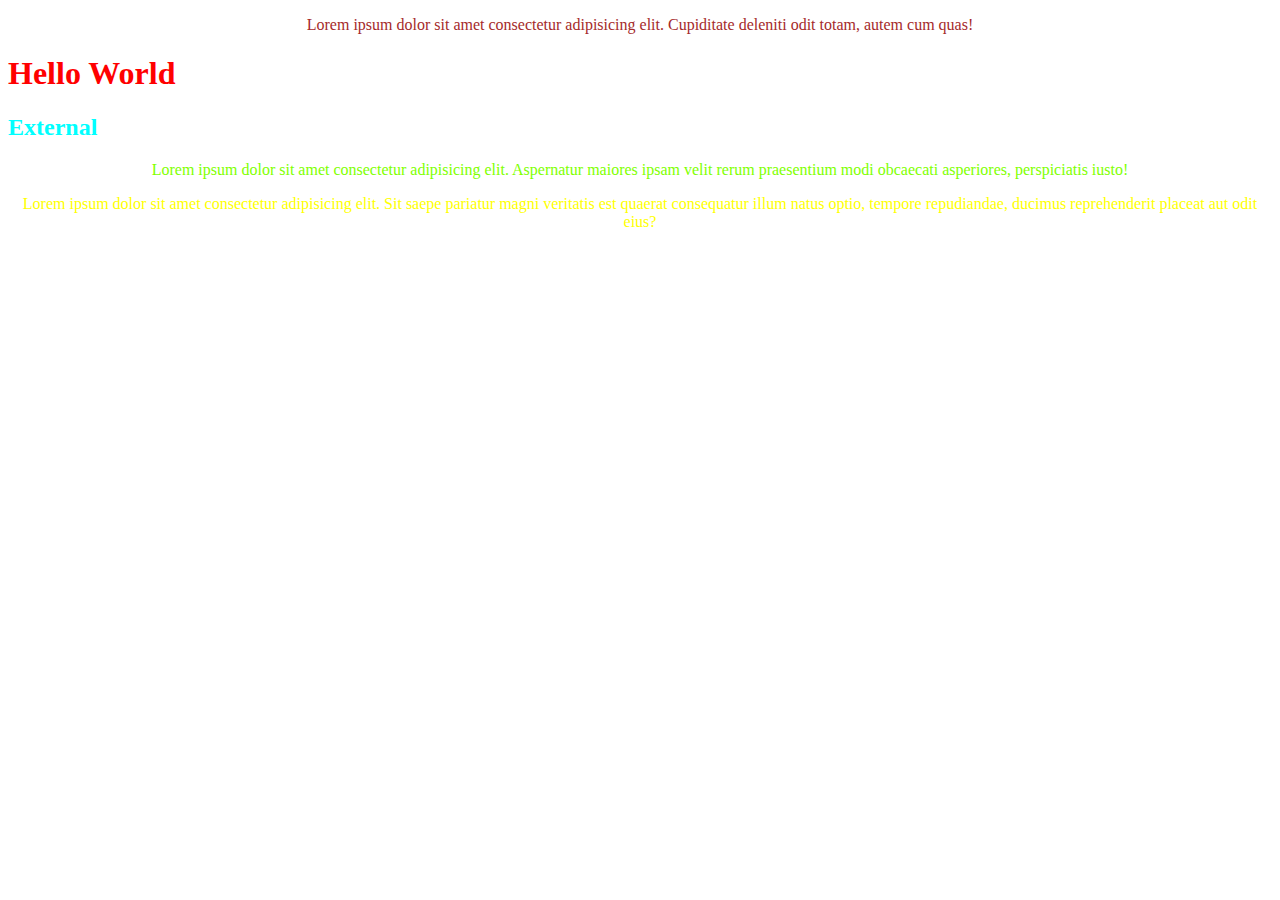
<file: index.html>
<!DOCTYPE html>
<html lang="en">
<head>
    <meta charset="UTF-8">
    <meta name="viewport" content="width=device-width, initial-scale=1.0">
    <title>CSS Selectors</title>
    <link rel="stylesheet" href="./style.css">
    <style>
        h1{
            color: red;
        }
    </style>
</head>
<body>
    <p>Lorem ipsum dolor sit amet consectetur adipisicing elit. Cupiditate deleniti odit totam, autem cum quas!</p>
    <h1>Hello World</h1>
    <h2>External</h2>
    <p class="par">Lorem ipsum dolor sit amet consectetur adipisicing elit. Aspernatur maiores ipsam velit rerum praesentium modi obcaecati asperiores, perspiciatis iusto!</p>
    <p class="par" id="ak">Lorem ipsum dolor sit amet consectetur adipisicing elit. Sit saepe pariatur magni veritatis est quaerat consequatur illum natus optio, tempore repudiandae, ducimus reprehenderit placeat aut odit eius?</p>
</body>
</html>
</file>
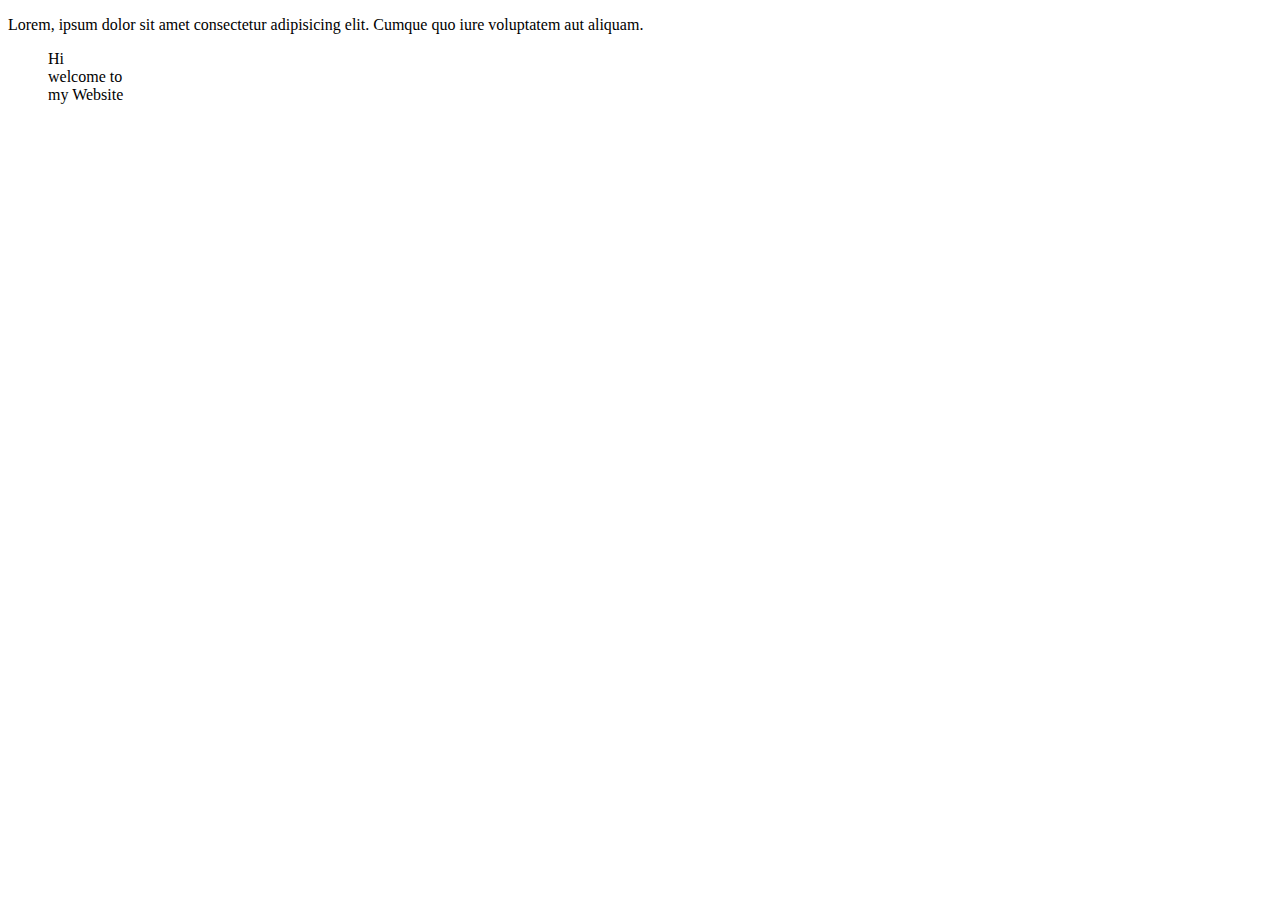
<file: assingment.html>
<!DOCTYPE html>
<html lang="en">
<head>
    <meta charset="UTF-8">
    <meta name="viewport" content="width=device-width, initial-scale=1.0">
    <title>Assingment</title>
    <link rel="stylesheet" href="./style_8.css">
</head>
<body>
    <div>
        <p class="box">Lorem, ipsum dolor sit amet consectetur adipisicing elit. Cumque quo iure voluptatem aut aliquam.</p>
    </div>
    <nav>
        <ul>
            <li>Hi</li>
            <li>welcome to</li>
            <li>my Website</li>
        </ul>
    </nav>
</body>
</html>
</file>
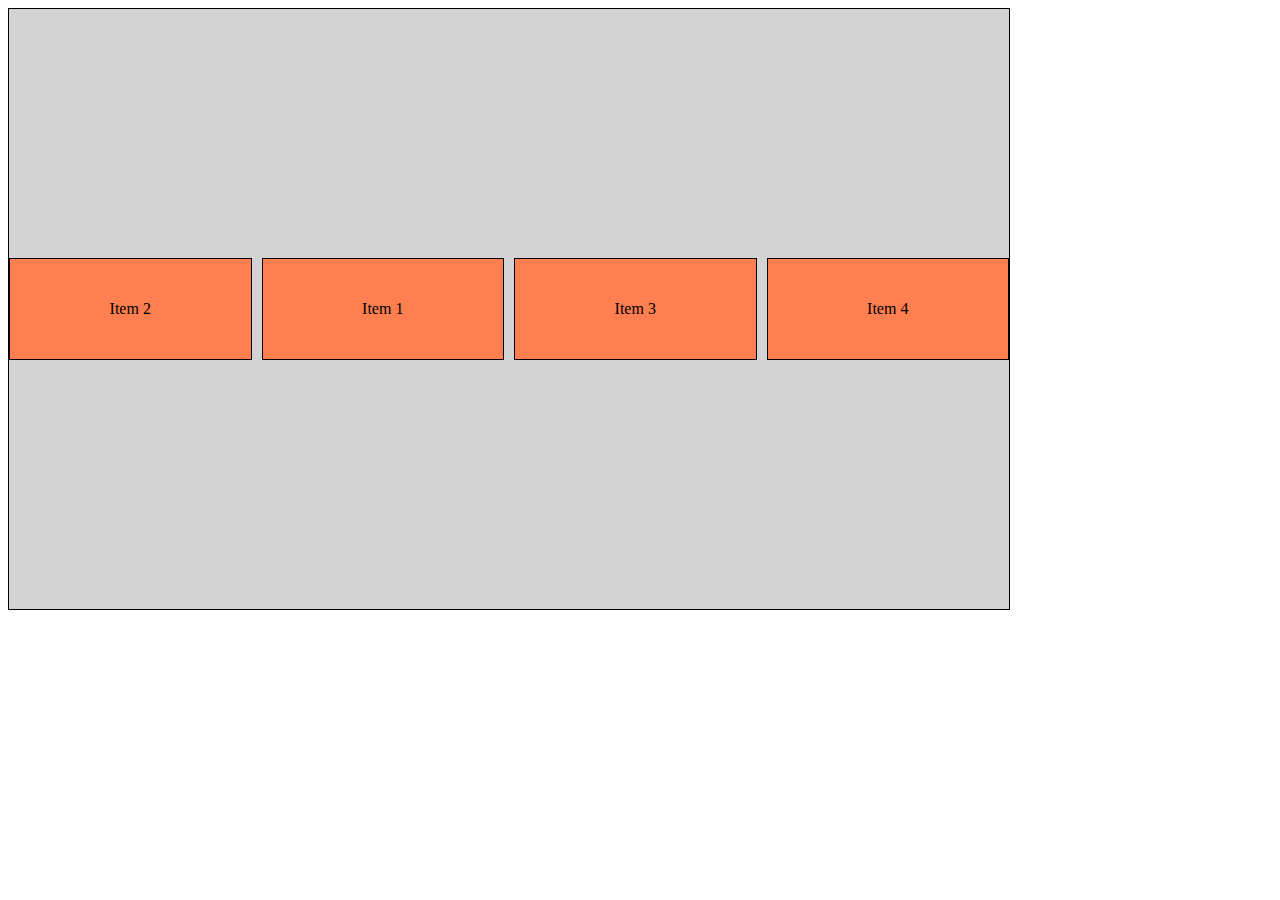
<file: flexbox.html>
<!DOCTYPE html>
<html lang="en">
<head>
    <meta charset="UTF-8">
    <meta name="viewport" content="width=device-width, initial-scale=1.0">
    <title>Flexbox</title>
    <link rel="stylesheet" href="./style_5.css">
</head>
<body>
    <div class="container">
        <div class="item">Item 1</div>
        <div class="item item2">Item 2</div>
        <div class="item">Item 3</div>
        <div class="item">Item 4</div>
    </div>
</body>
</html>
</file>
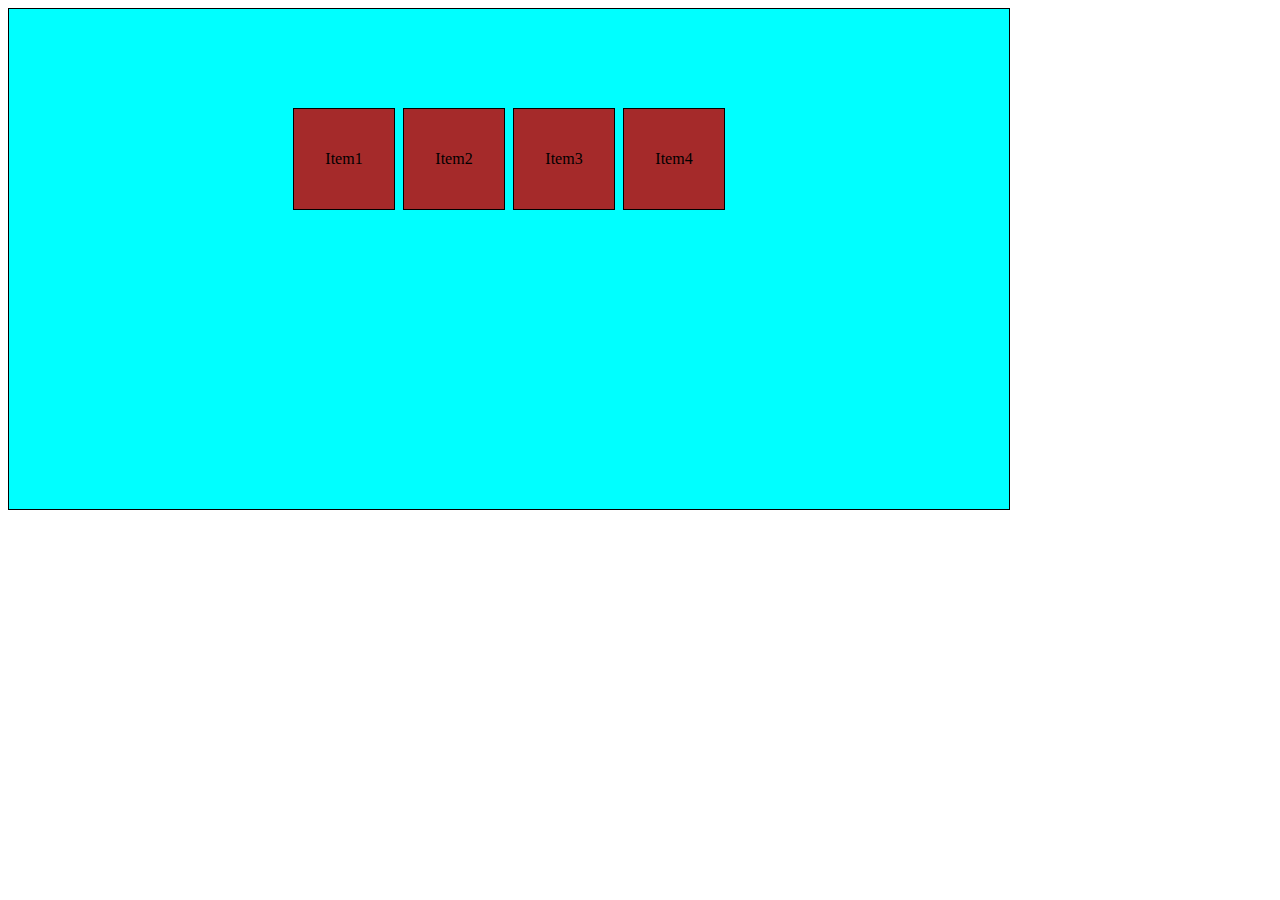
<file: grid.html>
<!DOCTYPE html>
<html lang="en">
<head>
    <meta charset="UTF-8">
    <meta name="viewport" content="width=device-width, initial-scale=1.0">
    <title>Grid</title>
    <link rel="stylesheet" href="./style_6.css">
</head>
<body>
    <div class="container">
        <div class="item item1">Item1</div>
        <div class="item item2">Item2</div>
        <div class="item item3">Item3</div>
        <div class="item item4">Item4</div>
    </div>
</body>
</html>
</file>
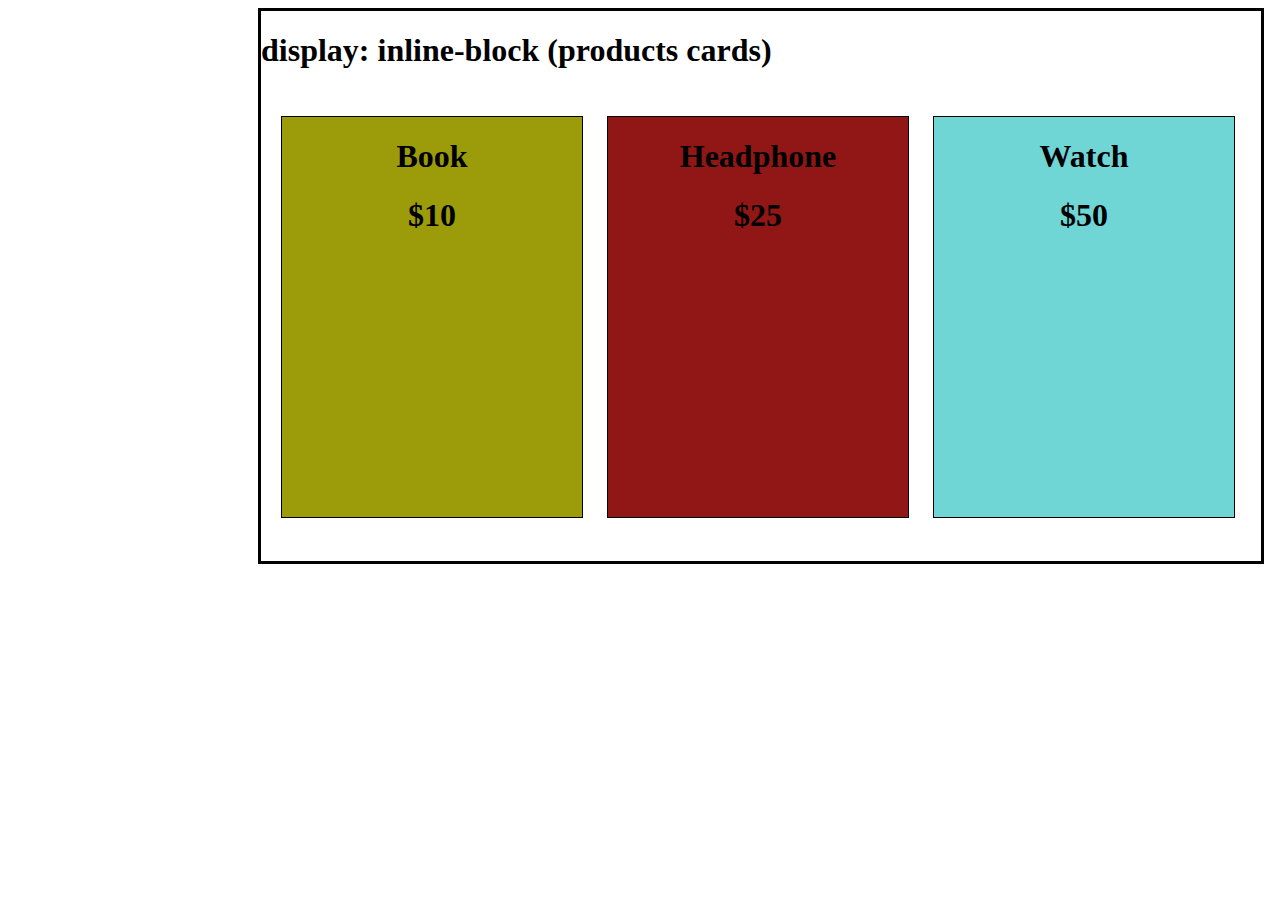
<file: index_2.html>
<!DOCTYPE html>
<html lang="en">
<head>
    <meta charset="UTF-8">
    <meta name="viewport" content="width=device-width, initial-scale=1.0">
    <title>CSS Selector</title>
    <link rel="stylesheet" href="./style_2.css">
</head>
<body>
    <div class="container">
        <h1>display: inline-block (products cards)</h1>
        <div class="box box1">
            <h1>Book</h1>
            <h1>&dollar;10</h1>
        </div>
        <div class="box box2">
             <h1>Headphone</h1>
            <h1>&dollar;25</h1>
        </div>
        <div class="box box3">
             <h1>Watch</h1>
            <h1>&dollar;50</h1>
        </div>
    </div> 
</body>
</html>
</file>
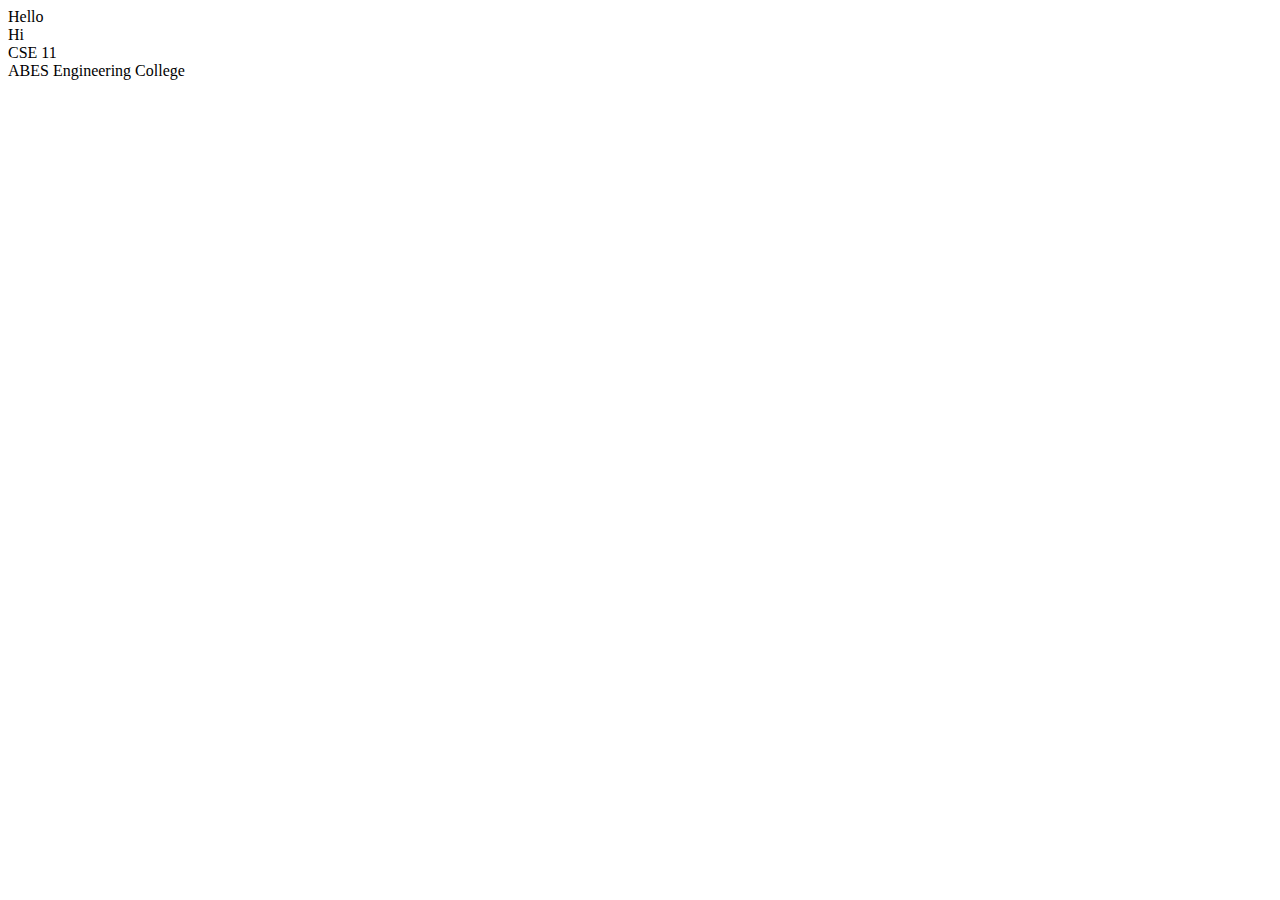
<file: index_3.html>
<!DOCTYPE html>
<html lang="en">
<head>
        <meta charset="UTF-8">
    <meta name="viewport" content="width=device-width, initial-scale=1.0">
    <title>CSS Selector</title>
    <link rel="stylesheet" href="./style_3.css">
</head>
<body>
    <span class="ak">Hello</span>
    <span class="ak">Hi</span>
    <span class="ak">CSE 11</span>
    <div class="ak1">ABES</div>
    <div class="ak1">Engineering College</div>
</body>
</html>
</file>
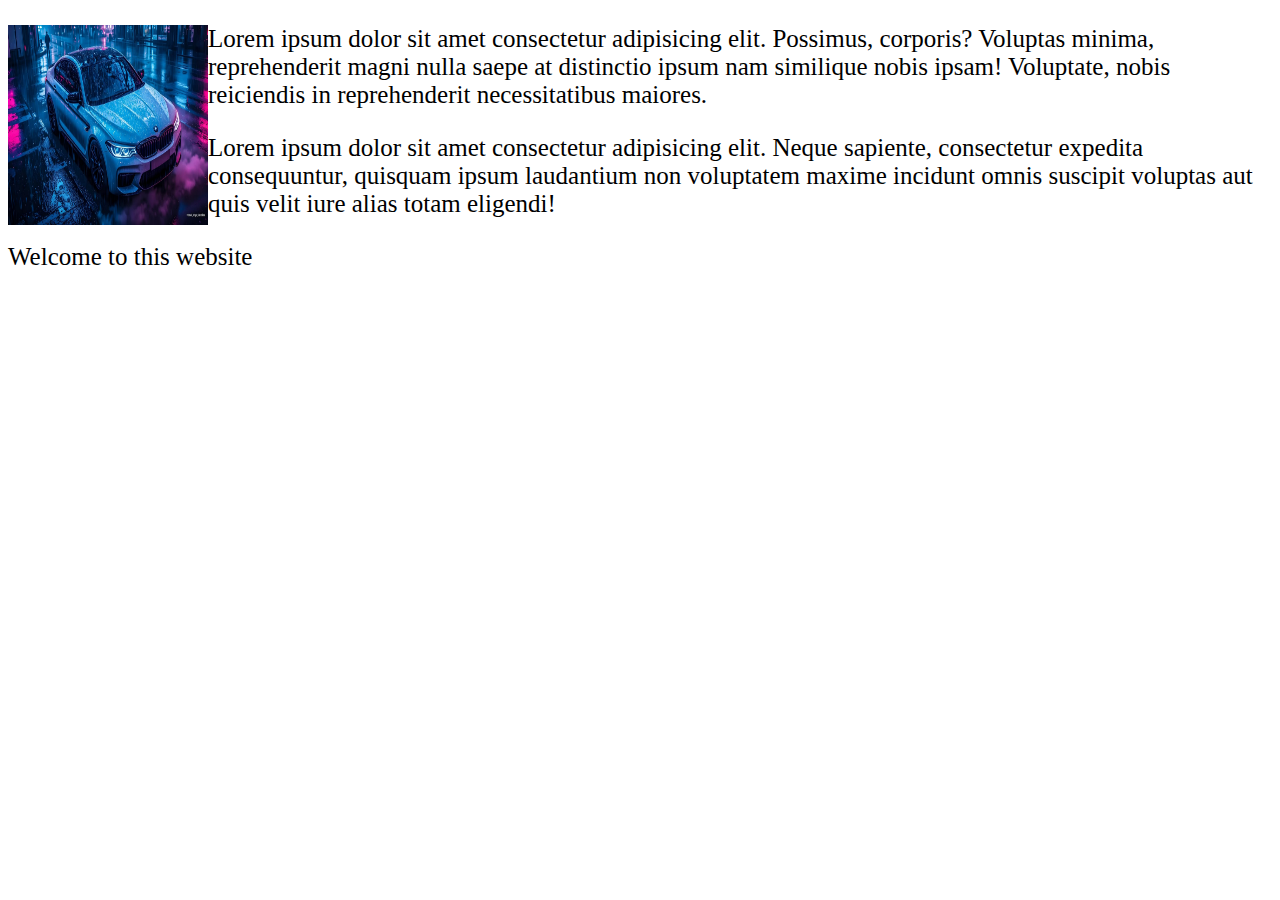
<file: index_4.html>
<!DOCTYPE html>
<html lang="en">
<head>
    <meta charset="UTF-8">
    <meta name="viewport" content="width=device-width, initial-scale=1.0">
    <title>Document</title>
    <link rel="stylesheet" href="./style_4.css">
</head>
<body>
    <img src="./IMG_20251002_104458[1].jpg">
    <p>Lorem ipsum dolor sit amet consectetur adipisicing elit. Possimus, corporis? Voluptas minima, reprehenderit magni nulla saepe at distinctio ipsum nam similique nobis ipsam! Voluptate, nobis reiciendis in reprehenderit necessitatibus maiores.</p>
    <p>Lorem ipsum dolor sit amet consectetur adipisicing elit. Neque sapiente, consectetur expedita consequuntur, quisquam ipsum laudantium non voluptatem maxime incidunt omnis suscipit voluptas aut quis velit iure alias totam eligendi!</p>
    <p style="clear: both;">Welcome to this website</p>
</body>
</html>
</file>
<file: style.css>
h2{
    color: aqua;
}
p{
    color: brown;
    text-align: center;
}
.par{
    color : chartreuse;
}
#ak{
    color: yellow;
}
</file>
<file: style_8.css>
@media(max-width:768px) {
    .box {
        height: 100px;
        width: 100%;
        background-color: yellow;
        /* display: none;  */
        border: 2px solid black;
        box-shadow: 0px 10px 10px gray;
        border-radius: 10px;
    }
}
li {
    list-style-type: none;
    text-decoration: none;
}
@media(max-width:768px) {
nav ul {
    margin-top: 50px;
    display: flex;
    justify-content: space-around;
    background-color: lightgreen;
}
}
</file>
<file: style_5.css>
.container {
    display: flex;
    height: 600px;
    width: 1000px;
    border: 1px solid black;
    background-color: lightgray;
    /* flex-direction: column-reverse; */
    flex-wrap: wrap;
     justify-content: space-between; 
    align-items: stretch;
    align-content: center; 
    gap: 10px;
}
.item {
    height: 100px;
    width: 200px;
    background-color: coral;
    border: 1px solid black;
    text-align: center;
    align-content: center;
    flex-grow: 1;
}
.item2 {
    order: -1;
    align-self: flex-start;
}
</file>
<file: style_6.css>
.container {
    display: grid;
    height: 500px;
    width: 1000px;
    border: 1px solid black;
    background-color: aqua;
    /* grid-template-columns: 1fr 1fr 1fr 1fr; */
    grid-template-columns: repeat(4,100px);
    grid-template-rows: repeat(3,100px);
    /* grid-template-areas: "header header header header" "main main . sidebar" "footer footer footer footer"; */
     column-gap: 10px;
    justify-items: center;
    align-items: center;
    justify-content: center;
    align-content: center;
}   
.item {
     height: 100px;
    width: 100px; 
    background-color: brown;
    border: 1px solid black;
    text-align: center;
    align-content: center;
    align-items: center;
}
/* .item1 {
    grid-area: header;
}
.item2 {
    grid-area: main;
}
.item3 {
    grid-area: sidebar;
}
.item4 {
    grid-area: footer;
} */
</file>
<file: style_2.css>
.container{
    height: 550px;
    width: 1000px;
    border: 3px solid black;
    margin-left: 250px;
}
.box{
    border: 1px solid black;
    height: 400px;
    width: 300px;
    display: inline-block;
    margin: 10px;
    margin-top: 25px;
    text-align: center;
    /* align-content: center;-------vertical center */
}
.box1{
    background-color: rgb(156, 156, 10);
    margin-left: 20px;
}
.box2{
    background-color: rgb(145, 23, 23);
}
.box3{
    background-color: rgb(111, 213, 213);
}
#text{
    font-size: 35px;
    margin-left:5px;
}
</file>
<file: style_3.css>
.ak
{
    display: block;
}
.ak1
{
    display: inline;
}
</file>
<file: style_4.css>
img
{
    width: 200px;
    height: 200px;
    float: left;
}
p
{
    font-size: 25px;
}
</file>
